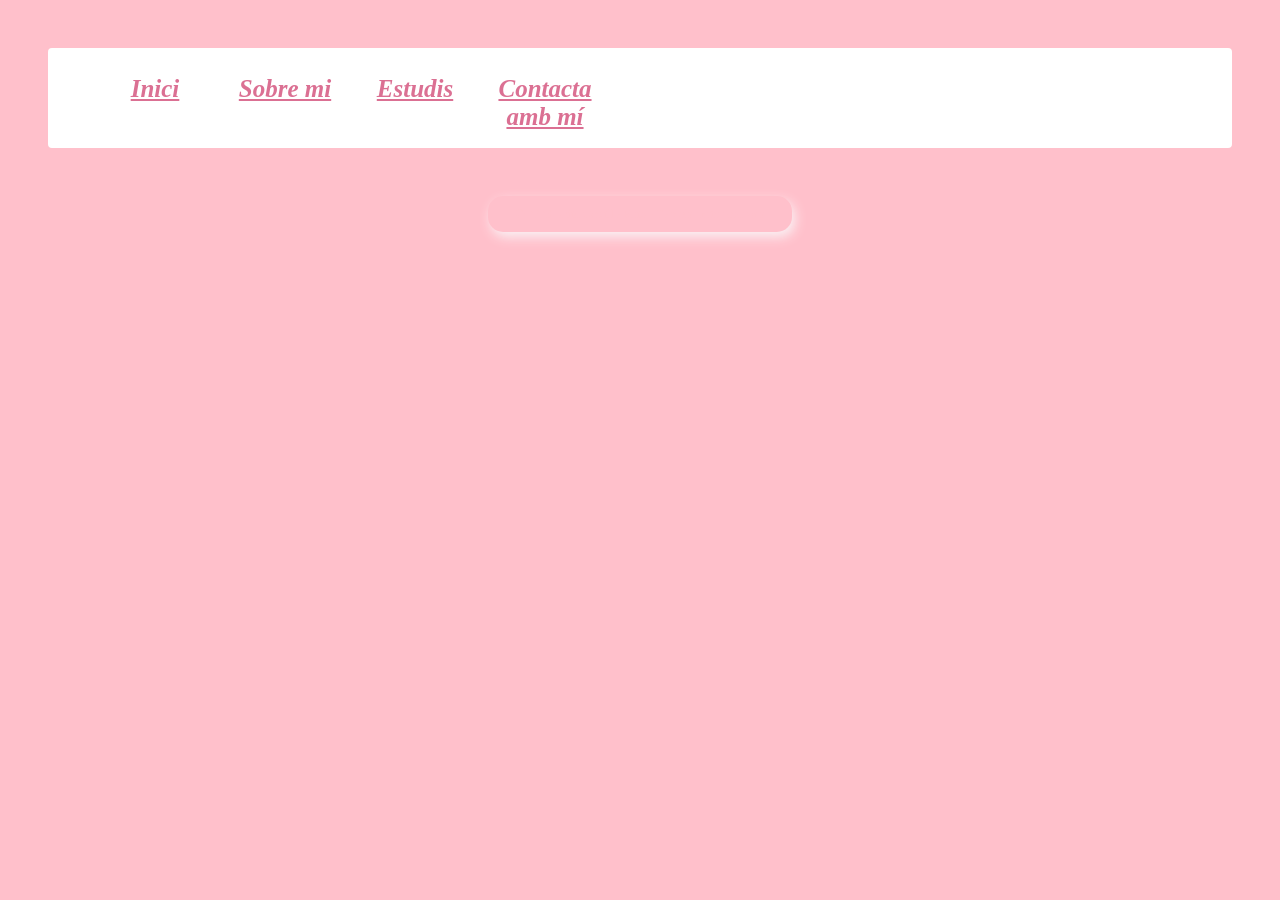
<file: index.html>
<!DOCTYPE html>
<html>
<head>
	<meta http-equiv="content-type" content="text/html; charset=utf-8" />
	<title>Portfoli de Lidia</title>
    <link rel="stylesheet" href="css/style.css">
</head>

<body>

<ul>
    <li><a href="./index.html">Inici</a></li>
    <li><a href="./pages/sobre_mi.html">Sobre mi</a></li>
    <li><a href="./pages/estudis.html">Estudis</a></li>
    <li><a href="./pages/contacta.html">Contacta amb mí</a></li>
</ul>

            <footer class="copyright">
            <p>
                © 2026 Lidia Castillo Ruiz - Tots els drets reservats
            </p>
        </footer>
</body>
</html>
</file>
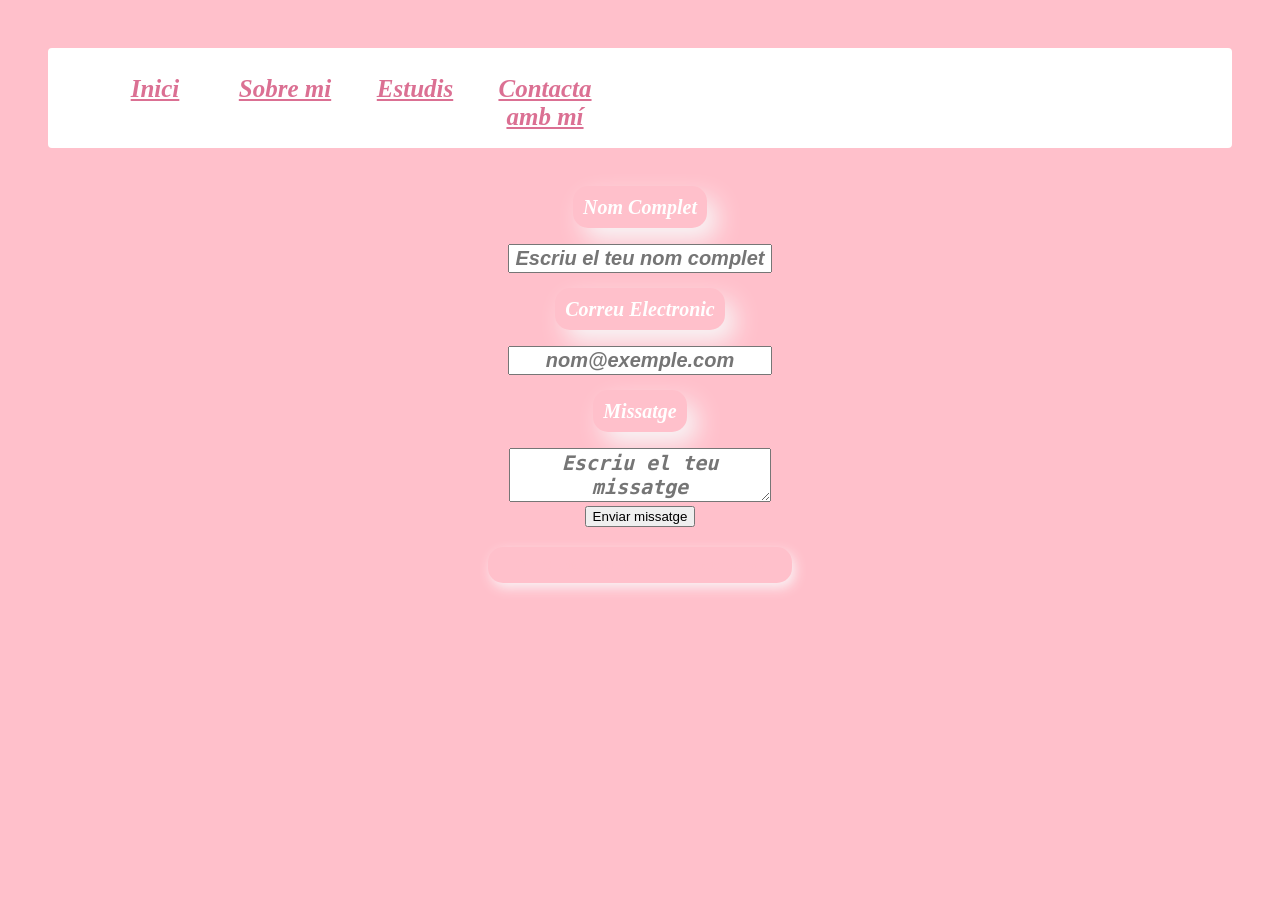
<file: pages/contacta.html>
<!DOCTYPE html>
<html>

<head>
    <meta http-equiv="content-type" content="text/html; charset=utf-8" />
    <title>Portfoli de Lidia</title>
    <link rel="stylesheet" href="../css/style.css">
</head>

<body>
    <ul>
        <li><a href="../index.html">Inici</a></li>
        <li><a href="./sobre_mi.html">Sobre mi</a></li>
        <li><a href="./estudis.html">Estudis</a></li>
        <li><a href="./contacta.html">Contacta amb mí</a></li>
    </ul>

    <form action="#" method="post">

        <div class="lb">
             <label for="nom">Nom Complet</label>
             <input type="text" name="nom" id="nom" placeholder="Escriu el teu nom complet" required >
        </div>

        <div class="lb"> 
             <label for="email">Correu Electronic</label>
             <input type="email" id="email" name="email" placeholder="nom@exemple.com" required >
        </div>

        <div class="lb">
             <label for="missatge">Missatge</label>
             <textarea id="missatge" name="missatge" placeholder="Escriu el teu missatge" required></textarea>
        </div>

        <button type="submit">Enviar missatge</button>
    </form>

        <footer class="copyright">
            <p>
                © 2026 Lidia Castillo Ruiz - Tots els drets reservats
            </p>
        </footer>

</body>

</html>
</file>
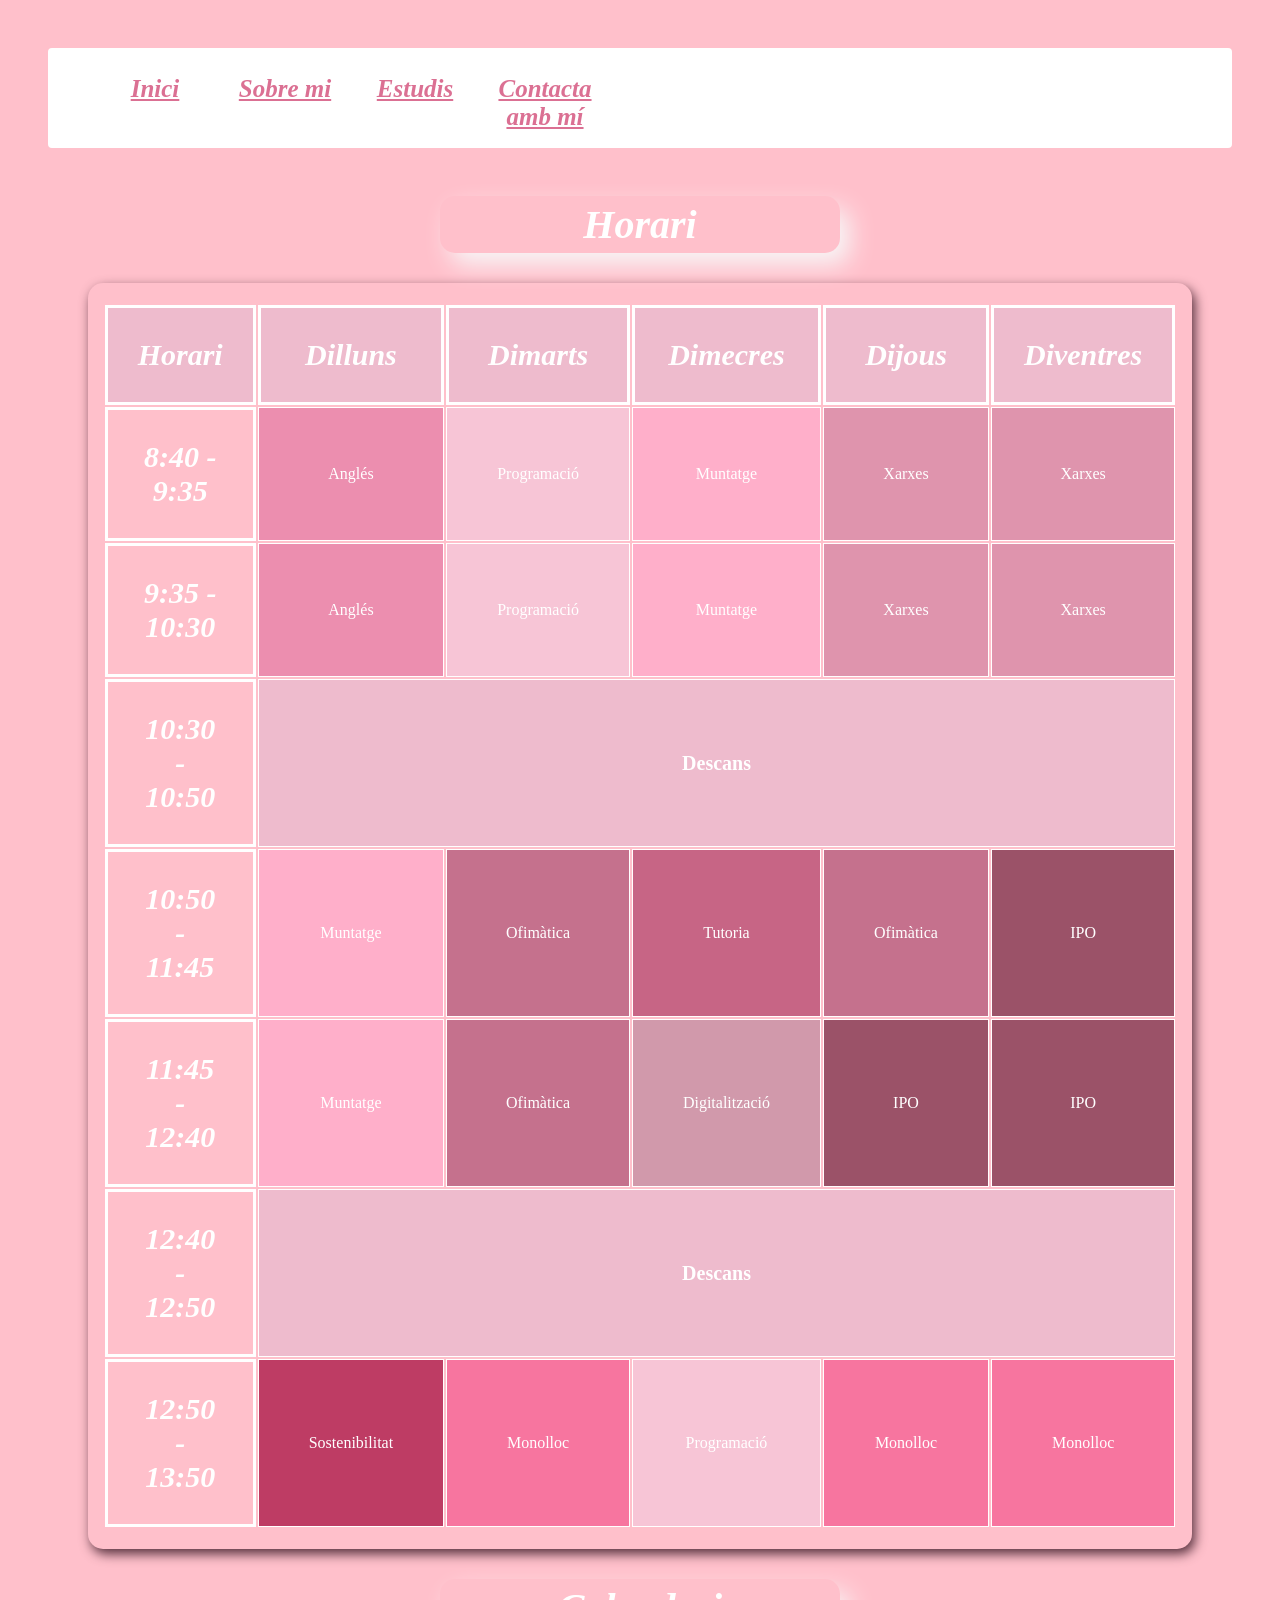
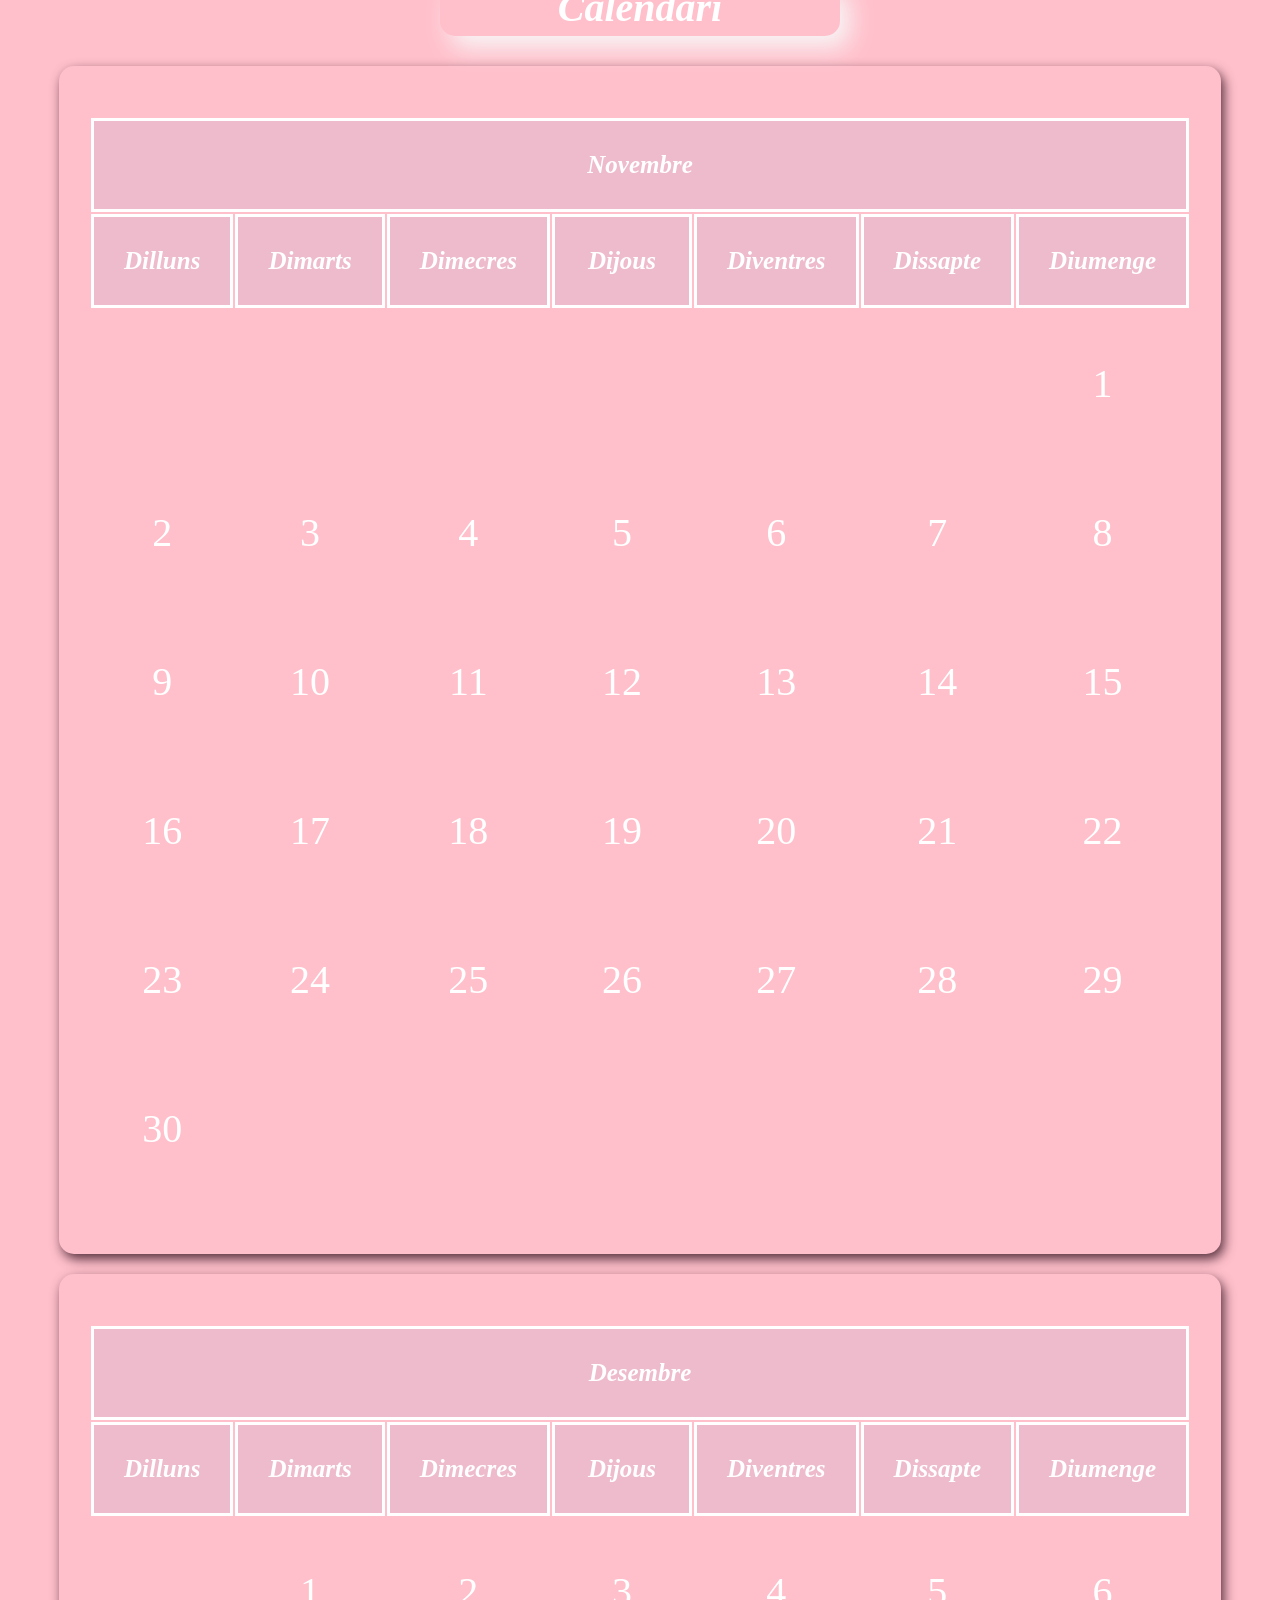
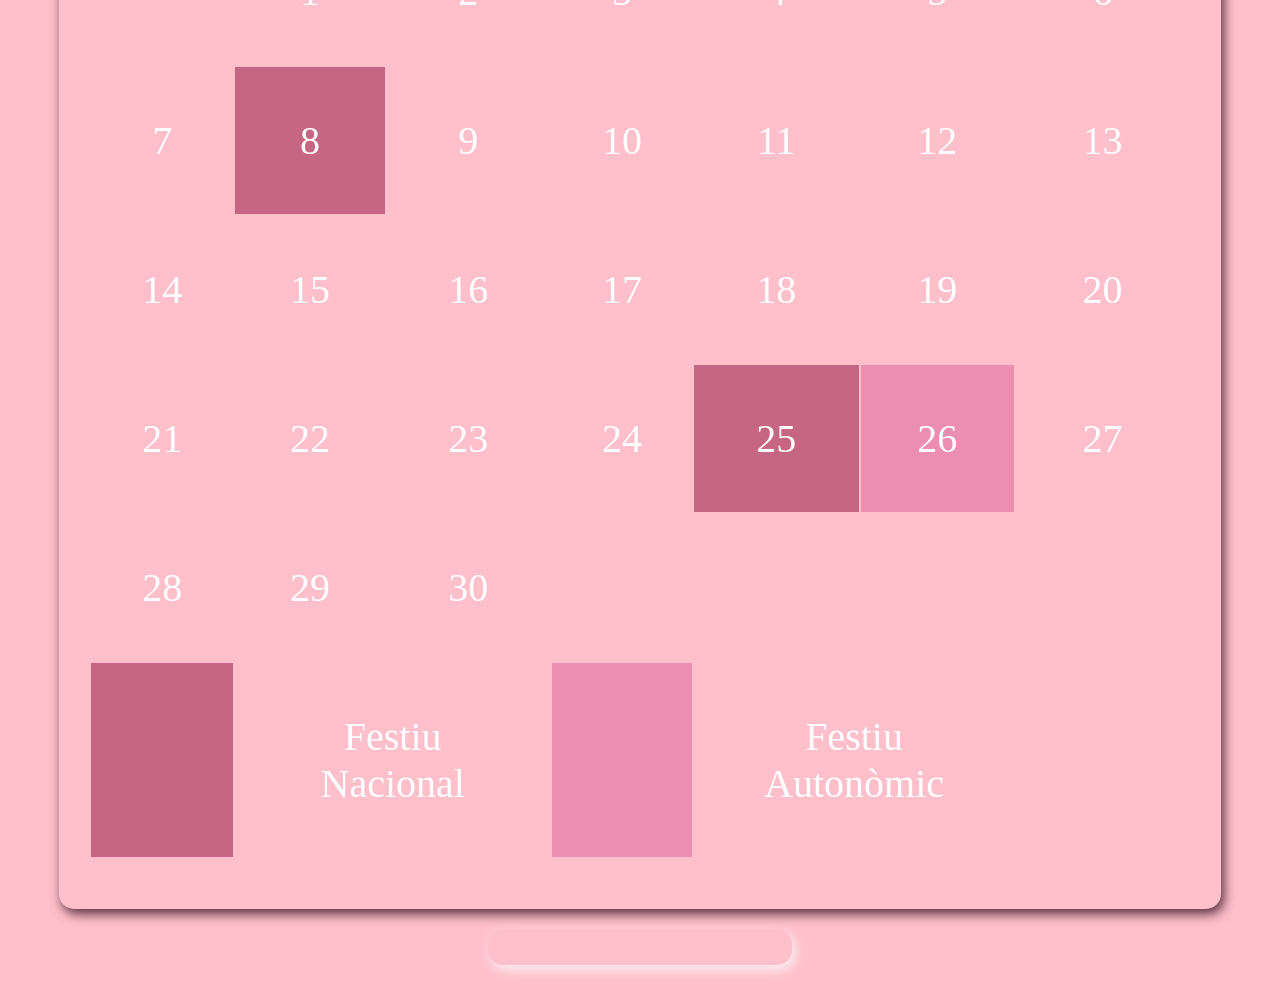
<file: pages/estudis.html>
<!DOCTYPE html>
<html>

<head>
    <meta http-equiv="content-type" content="text/html; charset=utf-8" />
    <title>Portfoli de Lidia</title>
    <link rel="stylesheet" href="../css/style.css">
</head>

<ul>
    <li><a href="../index.html">Inici</a></li>
    <li><a href="./sobre_mi.html">Sobre mi</a></li>
    <li><a href="./estudis.html">Estudis</a></li>
    <li><a href="./contacta.html">Contacta amb mí</a></li>
</ul>

</html>

<body>
    <h1 class="heading">Horari</h1>
    <div class="horari">
        <table>
            <thead>
                <tr>
                    <th>Horari</th>
                    <th>Dilluns</th>
                    <th>Dimarts</th>
                    <th>Dimecres</th>
                    <th>Dijous</th>
                    <th>Diventres</th>
                </tr>
            </thead>
            <tbody>
                <tr>
                    <th>8:40 - 9:35</th>
                    <td class="Anglés">Anglés</td>
                    <td class="Programació">Programació</td>
                    <td class="Muntatge">Muntatge</td>
                    <td class="Xarxes">Xarxes</td>
                    <td class="Xarxes">Xarxes</td>
                </tr>
                <tr>
                    <th>9:35 - 10:30</th>
                    <td class="Anglés">Anglés</td>
                    <td class="Programació">Programació</td>
                    <td class="Muntatge">Muntatge</td>
                    <td class="Xarxes">Xarxes</td>
                    <td class="Xarxes">Xarxes</td>
                </tr>
                <tr>
                    <th>10:30 - 10:50</th>
                    <td class="descans1" colspan="5">Descans</td>
                </tr>
                <tr>
                    <th>10:50 - 11:45</th>
                    <td class="Muntatge">Muntatge</td>
                    <td class="Ofimatica">Ofimàtica</td>
                    <td class="Tutoria">Tutoria</td>
                    <td class="Ofimatica">Ofimàtica</td>
                    <td class="IPO">IPO</td>
                </tr>
                <tr>
                    <th>11:45 - 12:40</th>
                    <td class="Muntatge">Muntatge</td>
                    <td class="Ofimatica">Ofimàtica</td>
                    <td class="Digitalització">Digitalització</td>
                    <td class="IPO">IPO</td>
                    <td class="IPO">IPO</td>
                </tr>
                <tr>
                    <th>12:40 - 12:50</th>
                    <td class="descans2" colspan="5">Descans</td>
                </tr>
                <tr>
                    <th>12:50 - 13:50</th>
                    <td class="Sostenibilitat">Sostenibilitat</td>
                    <td class="Monolloc">Monolloc</td>
                    <td class="Programació">Programació</td>
                    <td class="Monolloc">Monolloc</td>
                    <td class="Monolloc">Monolloc</td>
                </tr>
            </tbody>
        </table>
    </div>

    <h1 class="heading">Calendari</h1>

    <div class="calendari">
    <table>
        <thead>
            <tr>
                <div><th class="Novembre" colspan="7">Novembre</th></div>
            </tr>
        </thead>
        <thead class="theadnv">
            <th>Dilluns</th>
            <th>Dimarts</th>
            <th>Dimecres</th>
            <th>Dijous</th>
            <th>Diventres</th>
            <th>Dissapte</th>
            <th>Diumenge</th>
        </thead>

        <tr class="trnv">
            <td> </td>
            <td> </td>
            <td> </td>
            <td> </td>
            <td> </td>
            <td> </td>
            <td>1</td>
        </tr>
        <tr class="trnv">
            <td>2</td>
            <td>3</td>
            <td>4</td>
            <td>5</td>
            <td>6</td>
            <td>7</td>
            <td>8</td>
        </tr>
        <tr class="trnv">
            <td>9</td>
            <td>10</td>
            <td>11</td>
            <td>12</td>
            <td>13</td>
            <td>14</td>
            <td>15</td>
        </tr>
        <tr class="trnv">
            <td>16</td>
            <td>17</td>
            <td>18</td>
            <td>19</td>
            <td>20</td>
            <td>21</td>
            <td>22</td>
        </tr>
        <tr class="trnv">
            <td>23</td>
            <td>24</td>
            <td>25</td>
            <td>26</td>
            <td>27</td>
            <td>28</td>
            <td>29</td>
        </tr>
        <tr class="trnv">
            <td>30</td>
        </tr>
    </table>

    <table>
        <thead>
            <div class="contenedor">
            <tr>
                <div><th class="desembre" colspan="7">Desembre</th></div>
            </tr>
        </thead>
        <thead>
            <th>Dilluns</th>
            <th>Dimarts</th>
            <th>Dimecres</th>
            <th>Dijous</th>
            <th>Diventres</th>
            <th>Dissapte</th>
            <th>Diumenge</th>
        </thead>

        <tr>
            <td> </td>
            <td>1</td>
            <td>2</td>
            <td>3</td>
            <td>4</td>
            <td>5</td>
            <td>6</td>
        </tr>
        <tr>
            <td>7</td>
            <td class="eight">8</td>
            <td>9</td>
            <td>10</td>
            <td>11</td>
            <td>12</td>
            <td>13</td>
        </tr>
        <tr>
            <td>14</td>
            <td>15</td>
            <td>16</td>
            <td>17</td>
            <td>18</td>
            <td>19</td>
            <td>20</td>
        </tr>
        <tr>
            <td>21</td>
            <td>22</td>
            <td>23</td>
            <td>24</td>
            <td class="tf">25</td>
            <td class="ts">26</td>
            <td>27</td>
        </tr>
        <tr>
            <td>28</td>
            <td>29</td>
            <td>30</td>
        </tr>
        <div class="colors">
            <tr>
                <td class="color1"> </td>
                <td class="FN" colspan="2">Festiu Nacional </td>
                <td class="color2"> </td>
                <td class="FA" colspan="2">Festiu Autonòmic</td>
            </tr>
        </div>
    </div>
</div>
    </table>

    <footer class="copyright">
        <p>
            © 2026 Lidia Castillo Ruiz - Tots els drets reservats
        </p>
    </footer>


</body>
</file>
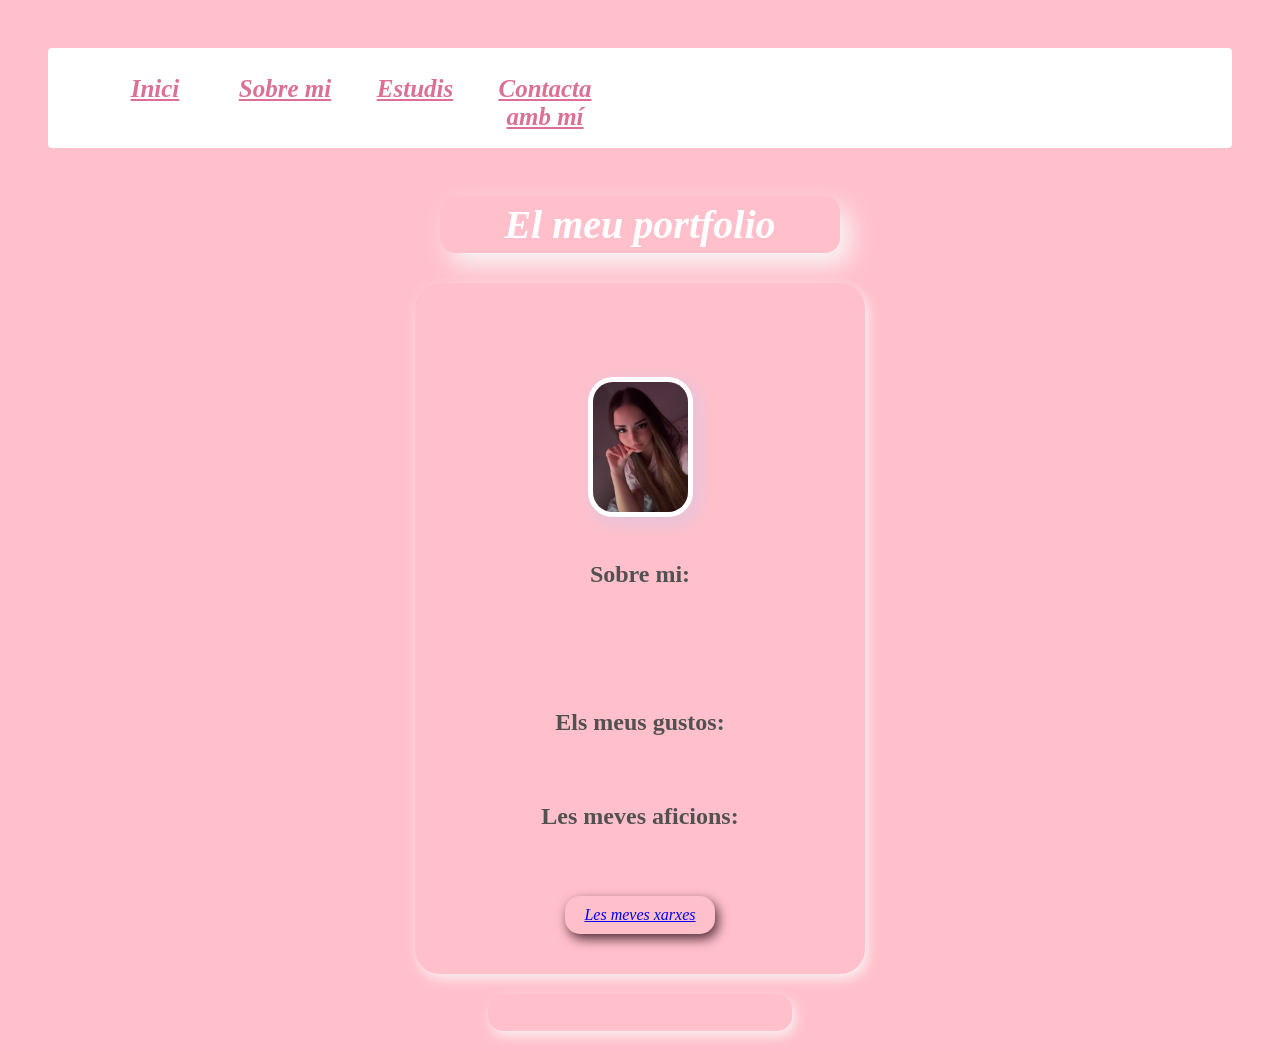
<file: pages/sobre_mi.html>
<!DOCTYPE html>
<html>

<head>
    <meta http-equiv="content-type" content="text/html; charset=utf-8" />
    <title>Portfoli de Lidia</title>
    <link rel="stylesheet" href="../css/style.css">
</head>

<body>
    <ul>
        <li><a href="../index.html">Inici</a></li>
        <li><a href="./sobre_mi.html">Sobre mi</a></li>
        <li><a href="./estudis.html">Estudis</a></li>
        <li><a href="./contacta.html">Contacta amb mí</a></li>
    </ul>
</body>
    <html>

    <body>

        <header>
            <h1 class="title">El meu portfolio</h1>
        </header>

        <div class="dades_personals">

            <p>Hola! Soc estudiat d'informàtica a la caparrella perque m'apasiona tot el mon digital. </p>
            <img src="../images/IMG_0009.jpg">
            <div class="sobre_mi">
                <h2>Sobre mi:</h2>
            </div>

            <p>Ting 16 anys i soc de la ciutat de Lleida. Desde petita m'ha encantat tot el món de la tecnologia i per
                aixó vull dedicar-me al software de gran.</p>
            <div class=els_meus_gustos>
                <h2>Els meus gustos:</h2>
            </div>
            <p>Els videojocs, el anime, les motos i els animals
            <p>
            <div class="aficions">
                <h2>Les meves aficions:</h2>
            </div>
            <p>Fer cosplay i jugar a videojocs</p>

            <div class="link">
             <a href="https://guns.lol/lilixx">Les meves xarxes</a> 
            </div>

        </div>

        <footer class="copyright">
            <p>
                © 2026 Lidia Castillo Ruiz - Tots els drets reservats
            </p>
        </footer>
    </body>

    </html>
</file>
<file: css/style.css>
body {
    background-color: pink;
    color: white;
    margin: 0px;
    text-align: center;
}

img {
    width: 95px;
    height: 130px;
    object-fit: cover;
    border-radius: 25px;
    border: 5px solid white;
    box-shadow: 5px 5px 15px 5px rgb(235, 195, 216);
    margin: 20px auto;

}


ul {
    list-style-type: none;
    overflow: hidden;
    background-color: white;
    outline: auto;
    text-decoration-color: pink;
    margin: 50px;
    text-align: center;
    align-items: center;
    padding-top: 10px;
    float: center;
}

ul li {
    font-size: 25px;
    font-weight: bolder;
    font-style: oblique;
    padding: 10px;
    float: left;
    width: 100px;
    margin: 5px;
    text-align: center;
    padding-top: 10px;
    float: center;
}

ul li a {
    color: palevioletred;
    text-align: center;
    padding-top: 10px;
    float: center;
}

.text {
    padding: 20px 25px;
    border-radius: 25px;
    width: 450px;
    box-sizing: border-box;
    float: left;
    margin: 20px;
}

.title {
    text-align: center;
}

.dades_personals {
    background: linear-gradient(135deg, #ffffff);
    padding: 20px 25px;
    border-radius: 25px;
    box-shadow: 3px 5px 12px #faf1f4;
    width: 450px;
    box-sizing: border-box;
    margin: 20px auto;
    text-align: center;

}

.dades_personals p {
    font-family: Georgia, serif;
    font-size: 20px;
    color: pink;
    line-height: 1.35;
    margin: 0;
}

.sobre_mi {
    color: rgb(82, 81, 81)
}

.els_meus_gustos {
    color: rgb(82, 81, 81)
}

.aficions {
    color: rgb(82, 81, 81)
}

.link {
    margin: 10px;
    background: linear-gradient(135deg, #ffcede);
    padding: 10px 15px;
    border-radius: 15px;
    box-shadow: 3px 5px 12px #552f3c;
    width: 150px;
    box-sizing: border-box;
    float: center;
    margin: 20px auto;
    font-style: oblique;
}

.copyright {
    background: linear-gradient(135deg, #ffffff);
    padding: 10px 15px;
    border-radius: 15px;
    box-shadow: 3px 5px 12px #faf1f4;
    width: 304px;
    box-sizing: border-box;
    float: center;
    margin: 20px auto;
}

.copyright p {
    font-family: Georgia, serif;
    font-size: 12px;
    color: pink;
    line-height: 1.35;
    margin: 0px auto; 
}

header {
    font-size: 28px;
    font-weight: bolder;
    font-style: oblique;
    padding: 0px;
    width: 600px;   
    margin: 30px auto; 
    text-align: center;

}

.horari table {
    background: linear-gradient(135deg, #ffcede);
    padding: 20px 15px;
    border-radius: 15px;
    box-shadow: 3px 5px 12px #552f3c;
    width: 800px;
    box-sizing: border-box;
    float: center;
    margin: 20px auto;
    font-style: oblique;
}

.horari th  {
    border: 3px solid white;
    padding: 0px;
    width: 900px;   
    margin: 30px auto; 
    padding: 30px;
    font-size: 30px;
}

.horari td {
   border: 1px solid white;
   font-style: normal;
   margin: 20px auto;
   text-align: center;
   padding: 50px;

}
.horari thead {
    font-size: 25px;
    font-weight: bolder;
    font-style: oblique;
    padding: 0px;
    width: 900px;   
    margin: 30px auto; 
    background-color: #eebbcd;

}

.descans1 {
    font-size: 20px;
    font-weight: bolder;
    font-style: initial;
    background-color: #eebbcd;
}

.descans2 {
    font-size: 20px;
    font-weight: bolder;
    font-style: initial;
    background-color: #eebbcd;
}

.Anglés {
    background-color: #ec8eaf;
}

.Programació {
    background-color: #f7c5d6;
}

.Muntatge {
    background-color: #ffafca
}

.Xarxes {
    background-color: #df94ad
}

.Ofimatica {
    background-color: #c5718d
}

.Tutoria {
    background-color: #c76585
}

.IPO {
    background-color: #8b4058da
}

.Digitalització {
    background-color: #d199ab
}

.Sostenibilitat {
    background-color: #b62b57e1
}

.Monolloc {
    background-color: #f56495ce
}

.theadnv {
    border: 3px solid white;
    padding: 0px;
    width: 900px;   
    margin: 30px auto; 
    padding: 30px;
}

.color1 {
    background-color: #c76585;
}

.color2 {
    background-color: #ec8eaf;
}

.eight {
    background-color: #c76585;
}

.tf {
    background-color: #c76585;
}

.ts {
    background-color: #ec8eaf;
}

.calendari table {
    background: linear-gradient(135deg, #ffcede);
    padding: 50px 30px;
    border-radius: 15px;
    box-shadow: 3px 5px 12px #552f3c;
    width: 1000px;
    box-sizing: border-box;
    float: center;
    margin: 20px auto;
    font-style: oblique;
}

.calendari th  {
    border: 3px solid white;
    padding: 0px;
    width: 900px;   
    margin: 30px auto; 
    padding: 30px;
}

.calendari td {
   border: none;
   font-style: normal;
   font-size: 50px;
   margin: 20px auto;
   text-align: center;
   padding: 50px;
   font-size: 40px;

}
.calendari thead {
    font-size: 25px;
    font-weight: bolder;
    font-style: oblique;
    padding: 0px;
    width: 900px;   
    margin: 30px auto; 
    background-color: #eebbcd;
}


h1 {
    font-size: 40px;
    font-weight: bolder; 
    margin: 30px auto;  
    background: linear-gradient(135deg, #ffcede);
    padding: 5px 5px;
    border-radius: 15px;
    box-shadow: 10px 12px 25px #f8f6f7;
    width: 400px;
    box-sizing: border-box;
    font-style: oblique;
}

/* FORMULARI */
form {
    align-items: center;
    width: 300px;
    float: center;
    margin: 10px auto;
}

.lb {
    margin-top: 25px;
}

.lb label {
    padding: 10px 10px;
    font-size: 20px;
    font-weight: bolder;
    font-style: oblique;
    background: linear-gradient(135deg, #ffcede);
    border-radius: 15px;
    box-shadow: 10px 12px 25px #f8f6f7;
    font-style: italic;

    /* 
    text-align: center;
    box-sizing: border-box;
    float: center;
    margin-bottom: 100px;
    align-items: center; */
}

.lb input, textarea {
    margin-top: 25px;
    font-size: 20px;
    font-weight: bolder;
    font-style: italic;
    width: 256px; 
    text-align: center; 
}
</file>
